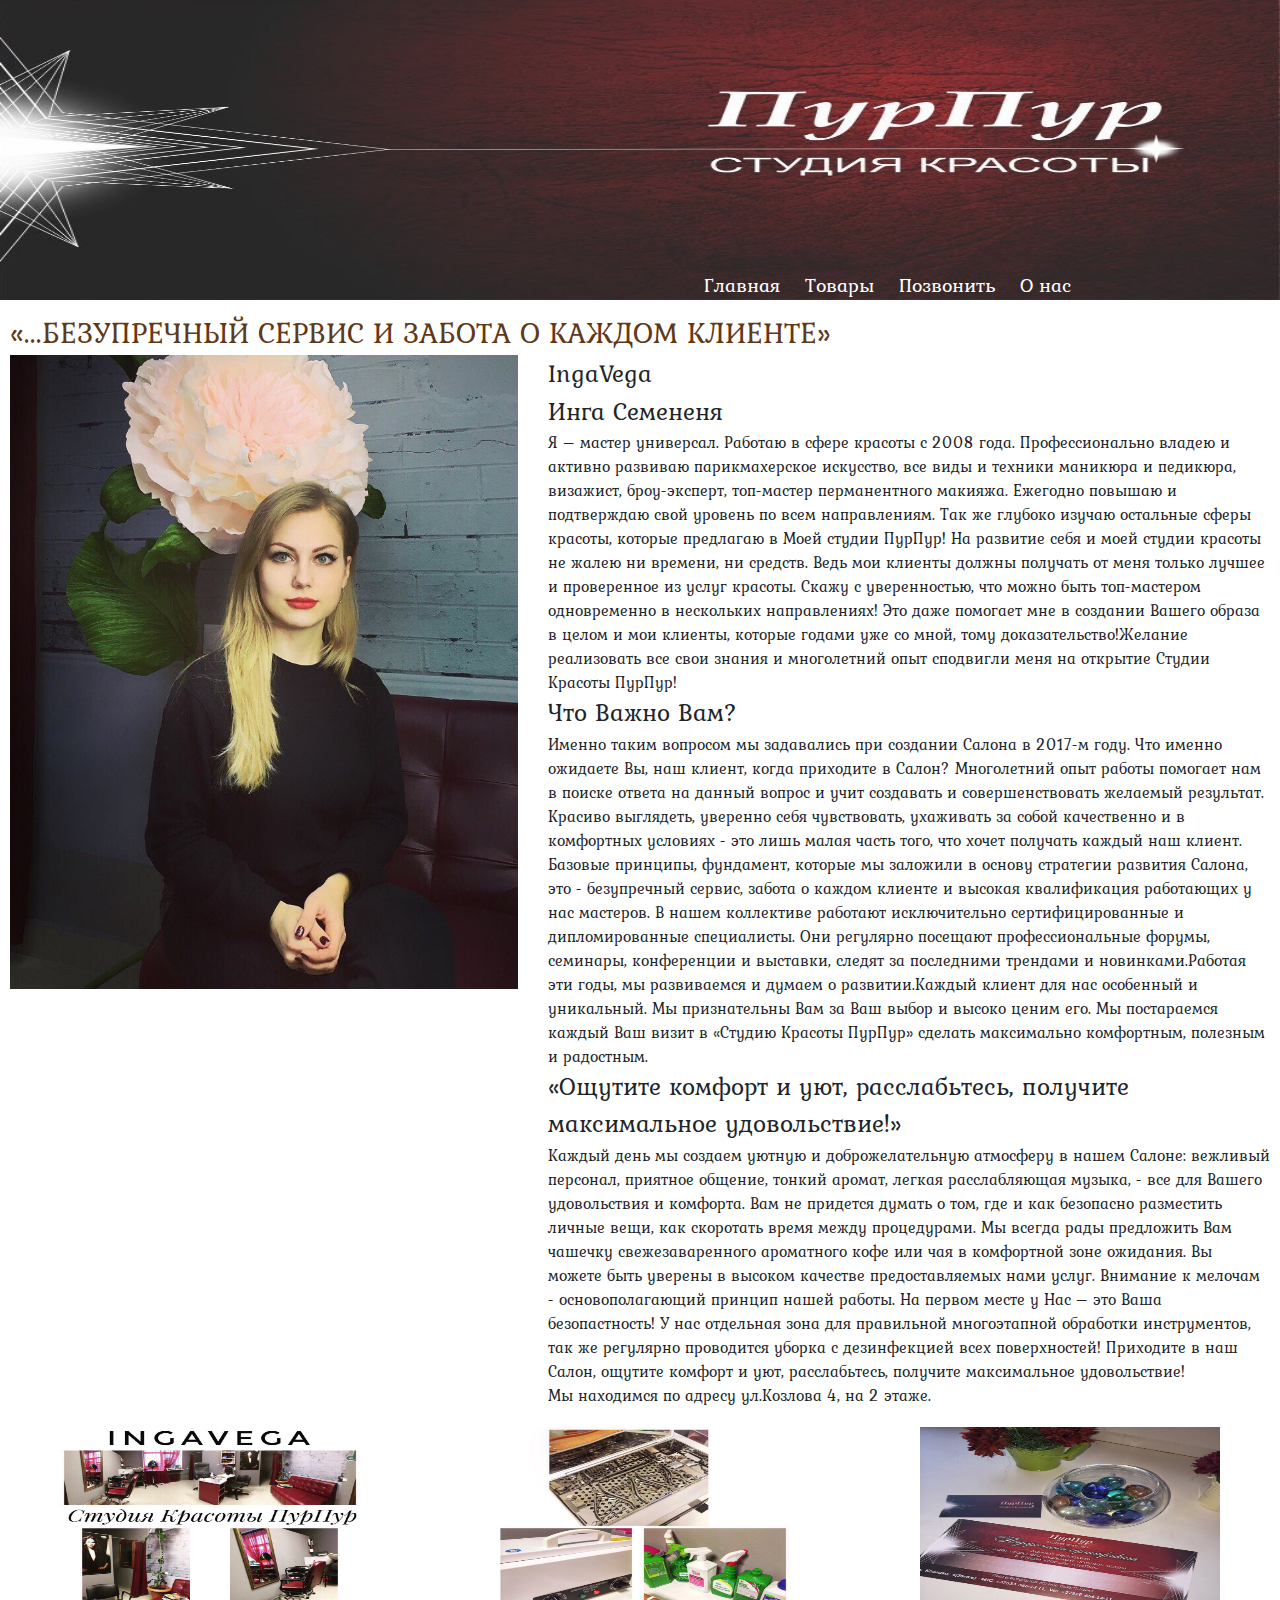
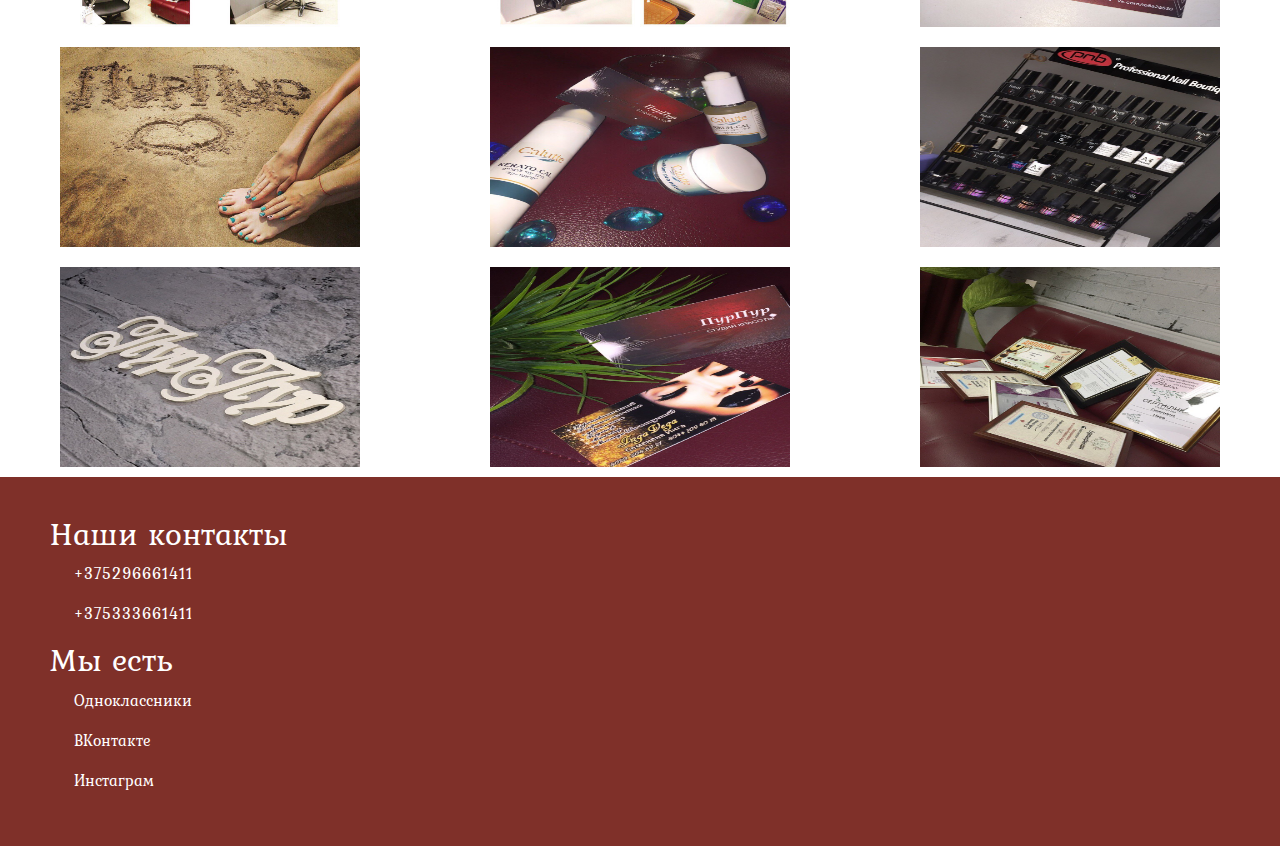
<file: about_us.html>
<!DOCTYPE html>
<html lang="en">
<head>
    <meta charset="UTF-8">
    <title>О нас</title>
    <link rel = "stylesheet" href="css/bootstrap.min.css">
    <link rel="stylesheet" href="css/style.css" type="text/css">
    <script src="https://code.jquery.com/jquery-3.3.1.min.js" integrity="sha256-FgpCb/KJQlLNfOu91ta32o/NMZxltwRo8QtmkMRdAu8=" crossorigin="anonymous"></script>
    <script src="js/phone.js"></script>
</head>
<body>
     <dialog class="phones">
        <span class="phone">+375296661411</span>
        <img src="IMG/iconmonstr-x-mark-circle-thin-16.png" class="close_phones"><br>
        <span class="phone">+375333661411</span>
    </dialog>
    <header>
        <nav>
            <ul>
                <li><a href="index.html">Главная</a></li>
                <li><a href="goods.html">Товары</a></li>
                <li class = "call">Позвонить</li>
                <li><a href="about_us.html" >О нас</a> </li>
            </ul>
        </nav>
        <img src="IMG/sxv8Q9i2LnU.jpg" width="100%" height="300">
    </header>
    <article>
        <div class="content">
            <div class="row">
                <div class="col-md-12"><span class="h_article">«...БЕЗУПРЕЧНЫЙ СЕРВИС И ЗАБОТА О КАЖДОМ КЛИЕНТЕ»</span></div>
                <div class="col-md-5"><img src="IMG/3ZbZRoCD1q0.jpg" class="img_about_us"></div>
                <div class="col-md-7">
                    <span class="h_description">IngaVega</span><br>
                    <span class="h_description">Инга Семененя</span><br>
                    <span class = "description">Я – мастер универсал.
                         Работаю в сфере красоты с 2008 года. Профессионально владею
                          и активно развиваю парикмахерское искусство, все виды и техники
                           маникюра и педикюра, визажист, броу-эксперт, топ-мастер 
                           перманентного макияжа. Ежегодно повышаю и подтверждаю свой 
                           уровень по всем направлениям. Так же глубоко изучаю 
                           остальные сферы красоты, которые предлагаю в Моей студии 
                           ПурПур! На развитие себя и моей студии красоты не жалею ни 
                           времени, ни средств. Ведь мои клиенты должны получать от меня 
                           только лучшее и проверенное из услуг красоты. Скажу с уверенностью, 
                           что можно быть топ-мастером одновременно в нескольких направлениях! 
                           Это даже помогает мне в создании Вашего образа в целом и мои клиенты, 
                           которые годами уже со мной, тому доказательство!Желание реализовать все 
                           свои знания и многолетний опыт сподвигли меня на открытие Студии Красоты 
                           ПурПур!</span><br>
                    <span class="h_description">Что Важно Вам?</span><br>
                    <span class = "description">Именно таким вопросом мы задавались при 
                        создании Салона в 2017-м году. Что именно ожидаете Вы, наш клиент, 
                        когда приходите в Салон? Многолетний опыт работы помогает нам в 
                        поиске ответа на данный вопрос и учит создавать и совершенствовать 
                        желаемый результат. Красиво выглядеть, уверенно себя чувствовать, 
                        ухаживать за собой качественно и в комфортных условиях - это лишь 
                        малая часть того, что хочет получать каждый наш клиент. Базовые 
                        принципы, фундамент, которые мы заложили в основу стратегии развития 
                        Caлона, это - безупречный сервис, забота о каждом клиенте и высокая 
                        квалификация работающих у нас мастеров. В нашем коллективе работают 
                        исключительно сертифицированные и дипломированные специалисты. Они 
                        регулярно посещают профессиональные форумы, семинары, конференции и 
                        выставки, следят за последними трендами и новинками.Работая эти годы, 
                        мы развиваемся и думаем о развитии.Каждый клиент для нас особенный и 
                        уникальный. Мы признательны Вам за Ваш выбор и высоко ценим его. Мы 
                        постараемся каждый Ваш визит в «Студию Красоты ПурПур» сделать 
                        максимально комфортным, полезным и радостным.</span><br>
                    <span class="h_description">«Ощутите комфорт и уют, расслабьтесь, 
                        получите максимальное удовольствие!»</span><br> 
                    <span class="description">Каждый день мы создаем уютную и доброжелательную 
                        атмосферу в нашем Салоне: вежливый персонал, приятное общение, тонкий 
                        аромат, легкая расслабляющая музыка, - все для Вашего удовольствия и 
                        комфорта. Вам не придется думать о том, где и как безопасно разместить 
                        личные вещи, как скоротать время между процедурами. Мы всегда рады 
                        предложить Вам чашечку свежезаваренного ароматного кофе или чая в 
                        комфортной зоне ожидания. Вы можете быть уверены в высоком качестве 
                        предоставляемых нами услуг. Внимание к мелочам - основополагающий 
                        принцип нашей работы. На первом месте у Нас – это Ваша безопастность! 
                        У нас отдельная зона для правильной многоэтапной обработки инструментов, 
                        так же регулярно проводится уборка с дезинфекцией всех поверхностей!
                        Приходите в наш Салон, ощутите комфорт и уют, расслабьтесь, получите 
                        максимальное удовольствие!<br>
                        Мы находимся по адресу ул.Козлова 4, на 2 этаже.</span> 
                </div>
                <div class="col-md-4 photos_salon">
                        <img src="IMG/xBf9eO0WNyI.jpg" class="photos_salon_img" onclick="plus_picture(0,1,2)">
                    </div>
                    <div class="col-md-4 photos_salon">
                        <img src="IMG/9fpKX1VyPtM.jpg" class="photos_salon_img" onclick="plus_picture(1,0,2)">
                    </div>
                    <div class="col-md-4 photos_salon">
                        <img src="IMG/iconmonstr-x-mark-4-24.png" id="icon_close" width="40" onclick="close_picture1_3()">
                        <img src="IMG/cDVfwtlZmzQ.jpg" class="photos_salon_img" onclick="plus_picture(2,0,1)">
                    </div>
                    <div class="col-md-4 photos_salon">
                        <img src="IMG/SWKqINit-TE.jpg" class="photos_salon_img" onclick="plus_picture(3,4,5)">
                    </div>
                    <div class="col-md-4 photos_salon">
                        <img src="IMG/Ua6OCMArOZA.jpg" class="photos_salon_img" onclick="plus_picture(4,3,5)">
                    </div>
                    <div class="col-md-4 photos_salon">
                        <img src="IMG/iconmonstr-x-mark-4-24.png" id="icon_close_1" width="40" onclick="close_picture4_6()">
                        <img src="IMG/GZzhtzGImGY.jpg" class="photos_salon_img" onclick="plus_picture(5,4,3)">
                    </div>
                    <div class="col-md-4 photos_salon">
                        <img src="IMG/ujDnBs9vMqw.jpg" class="photos_salon_img" onclick="plus_picture(6,7,8)">
                    </div>
                    <div class="col-md-4 photos_salon">
                        <img src="IMG/g5w5CbiVrZY.jpg" class="photos_salon_img" onclick="plus_picture(7,6,8)">
                    </div>
                    <div class="col-md-4 photos_salon">
                        <img src="IMG/iconmonstr-x-mark-4-24.png" id="icon_close_2" width="40" onclick="close_picture7_9()">
                        <img src="IMG/NfczN8k6LD8.jpg" class="photos_salon_img" onclick="plus_picture(8,7,6)">
                    </div>
            </div>
        </div>
    </article>
    <div class="contacts">
            <h2 class="our_contacts">Наши контакты</h2>
                <p class="ots">+375296661411</p>
                <p class="ots">+375333661411</p>
            <h2 class="our_contacts">Мы есть</h2>
                <p class="ots"><a href="https://m.ok.ru/profile/570830698087/statuses/65706974301031" target="black">Одноклассники</a></p>
                <p class="ots"><a href="http://vk.com/club118785770" target="black">ВКонтакте</a></p>
                <p class="ots"><a href="https://www.instagram.com/inga_semenenya/" target="black">Инстаграм</a></p>
    </div>
    <script src="js/photos.js"></script>
</body>
</html>
</file>
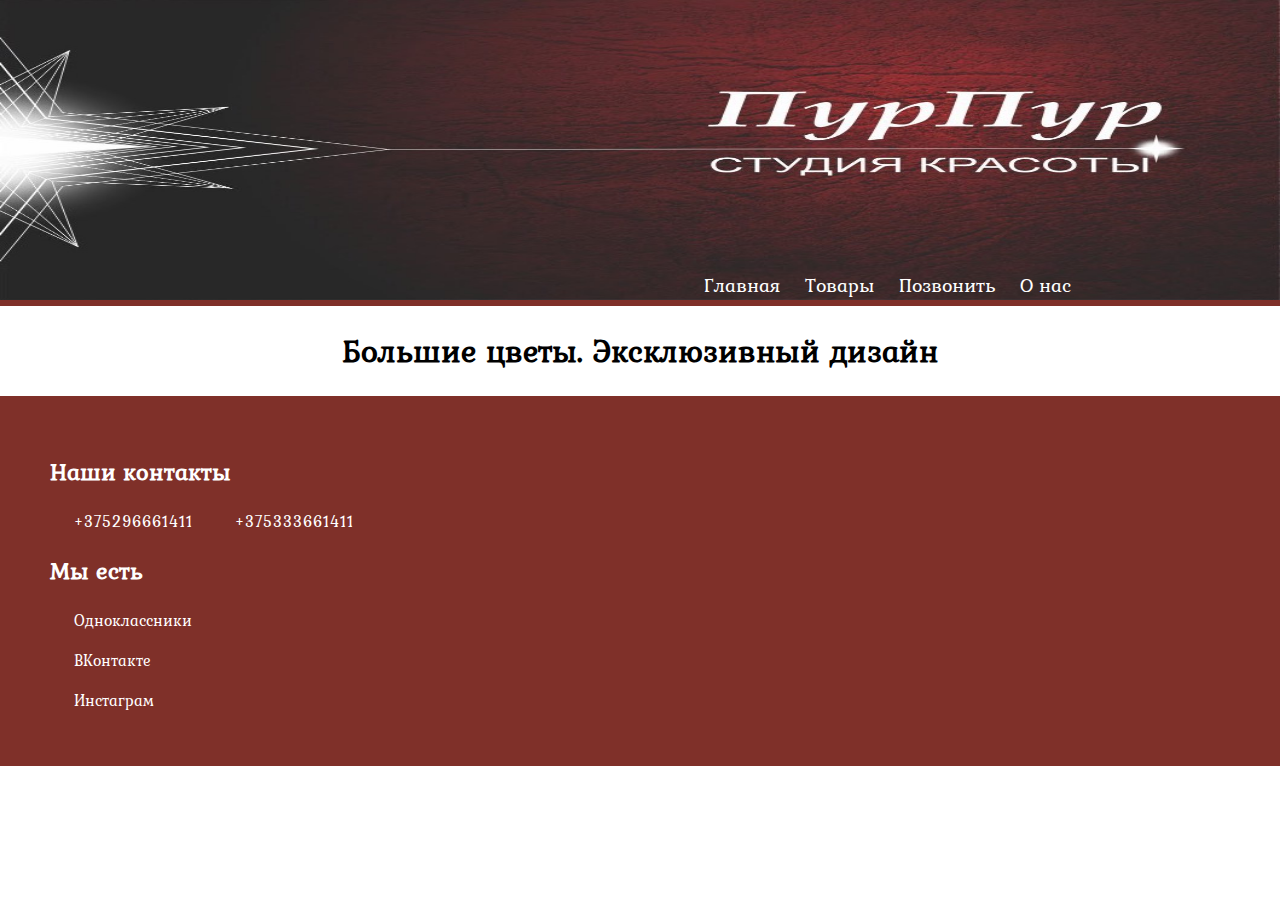
<file: goods.html>
<!DOCTYPE html>
<html lang="en">
<head>
    <meta charset="UTF-8">
    <title>Товары</title>
    <link rel="stylesheet" href="css/style.css" type="text/css">
    <script src="https://code.jquery.com/jquery-3.3.1.min.js" integrity="sha256-FgpCb/KJQlLNfOu91ta32o/NMZxltwRo8QtmkMRdAu8=" crossorigin="anonymous"></script>
    <script src="js/phone.js"></script>
</head>
<body>
     <dialog class="phones">
        <span class="phone">+375296661411</span>
        <img src="IMG/iconmonstr-x-mark-circle-thin-16.png" class="close_phones"><br>
        <span class="phone">+375333661411</span>
    </dialog>
    <header>
        <nav>
            <ul>
                <li><a href="index.html">Главная</a></li>
                <li><a href="goods.html">Товары</a></li>
                <li class = "call">Позвонить</li>
                <li><a href="about_us.html" >О нас</a> </li>
            </ul>
        </nav>
        <img src="IMG/sxv8Q9i2LnU.jpg" width="100%" height="300">
    </header>
    <!-- TODO услуги -->
    <!-- TODO подвал -->
    <div class="goods_type_1">
        <h1 class="location">Большие цветы. Эксклюзивный дизайн</h1>
        

    </div>
    <div class="contacts">
            <h2 class="our_contacts">Наши контакты</h2>
                <tel href="+375296661411" class="ots">+375296661411</tel>
                <tel href="+375333661411" class="ots">+375333661411</tel>
            <h2 class="our_contacts">Мы есть</h2>
                <p class="ots"><a href="https://m.ok.ru/profile/570830698087/statuses/65706974301031" target="black">Одноклассники</a></p>
                <p class="ots"><a href="http://vk.com/club118785770" target="black">ВКонтакте</a></p>
                <p class="ots"><a href="https://www.instagram.com/inga_semenenya/" target="black">Инстаграм</a></p>
    </div>
</body>
</html>
</file>
<file: css/style.css>
@import url('https://fonts.googleapis.com/css?family=Kurale');

html, body{
    padding: 0;
    margin: 0;
	font-family: 'Kurale', serif;
}
header{
    background-color: #7f3029;
    color: white;
    text-align: center;
}
nav{
	position: absolute;
	top: 30%;
	left: 55%;
}
nav li{
    display: inline;
	font-size: 20px;
	padding-right: 20px;

}
a{
    text-decoration:none;
    color:white;

}
.all{
    margin-top: 2%;
}
nav table{
    margin: auto;
}
nav ul{
    padding: 0;
    margin: 0;
}
nav img{
    margin-left: 70px;
    margin-right: 70px;
}
#slider { /*положение слайдера*/
    position: relative;
	text-align: center;
}

#slider{ /*центровка слайдера*/
	margin: 0 auto;
}

#slides article{ /*все изображения справа друг от доруга*/
	width: 20%;
	float: left;
}

#slides .image{ /*устанавливает общий размер блока с изображениями*/
	width: 500%;
	line-height: 0;
}

#overflow{ /*сркывает все, что находится за пределами этого блока*/
	width: 100%;
	overflow: hidden;
}

article img{ /*размер изображений слайдера*/
	width: 100%;
}

#desktop:checked ~ #slider{ /*размер всего слайдера*/ /*максимальнная длинна*/
}

/*настройка переключения и положения для левой стрелки*/
/*если свич1-5 активны, то идет обращение к лейблу из блока с id контролс*/
#switch1:checked ~ #controls label:nth-child(5), 
#switch2:checked ~ #controls label:nth-child(1),
#switch3:checked ~ #controls label:nth-child(2),
#switch4:checked ~ #controls label:nth-child(3),
#switch5:checked ~ #controls label:nth-child(4){
	background: url('prev.png') no-repeat; /*заливка фона картинкой без повторений*/
	float: left;
	margin: 0 0 0 -84px; /*сдвиг влево*/
	display: block;
	height: 68px;
	width: 68px;
}

/*настройка переключения и положения для правой стрелки*/
#switch1:checked ~ #controls label:nth-child(2), 
#switch2:checked ~ #controls label:nth-child(3),
#switch3:checked ~ #controls label:nth-child(4),
#switch4:checked ~ #controls label:nth-child(5),
#switch5:checked ~ #controls label:nth-child(1){
	background: url('next.png') no-repeat; /*заливка фона картинкой без повторений*/
	float: right;
	margin: 0 -84px 0 0; /*сдвиг вправо*/
	display: block;
	height: 68px;
	width: 68px;
}

label, a{ /*при наведении на стрелки или переключатели - курсор изменится*/
	cursor: pointer;
}

.all input{ /*скрывает стандартные инпуты (чекбоксы) на странице*/
	display: none;
}

/*позиция изображения при активации переключателя*/
#switch1:checked ~ #slides .image{
	margin-left: 0;
}

#switch2:checked ~ #slides .image{
	margin-left: -100%;
}

#switch3:checked ~ #slides .image{
	margin-left: -200%;
}

#switch4:checked ~ #slides .image{
	margin-left: -300%;
}

#switch5:checked ~ #slides .image{
	margin-left: -400%;
}

#controls{ /*положение блока всех управляющих элементов*/
	margin: -26% 0 0 0;
	width: 100%;
	height: 50px;
}

#active label{ /*стиль отдельного переключателя*/
	border-radius: 10px; /*скругление углов*/
	display: inline-block; /*расположение в строку*/
	width: 15px;
	height: 15px;
	background: #bbb;
}

#active{ /*расположение блока с переключателями*/
	margin: 23% 0 0;
	text-align: center;
}

#active label:hover{ /*поведение чекбокса при наведении*/
	background: #76c8ff;
	border-color: #777 !important; /*выполнение в любом случае*/
}

/*цвет активного лейбла при активации чекбокса*/
#switch1:checked ~ #active label:nth-child(1),
#switch2:checked ~ #active label:nth-child(2),
#switch3:checked ~ #active label:nth-child(3),
#switch4:checked ~ #active label:nth-child(4),
#switch5:checked ~ #active label:nth-child(5){
	background: #18a3dd;
	border-color: #18a3dd !important;
}

#slides .image{ /*анимация пролистывания изображений*/
	transition: all 800ms cubic-bezier(0.770, 0.000, 0.175, 1.000);
}

#controls label:hover{ /*прозрачность стрелок при наведении*/
	opacity: 0.6;
}

#controls label{ /*прозрачность стрелок при отводе курсора*/
	transition: opacity 0.2s ease-out;
}
.img_in_slider{
    width: 80%;
    height: 350px;
}

.ots{
    margin-left: 3%;
}

.our_contacts{
    margin-left: 1%;

}
.location{
    text-align: center;
}
.our_position{
    text-align: center;
    margin:2%;
}
.contacts{
    color:white;
    background-color:#7f3029;
    padding:3%;
}
.phones{
	display: none;
	float: left;
	position: absolute;
	background-color: white;
	padding: 15px;
	box-shadow: 0 0 10px rgba(0,0,0,0.5);
	-webkit-box-shadow: 0 0 10px rgba(0,0,0,0.5);
	font-size: 20px;
	left: 0%;
	margin: 0;
}
.call{
	cursor: pointer;
}
.services_item{
	text-align: center;
}
.images{
	width: 100%;
	overflow: hidden;
}
.services_item{
    margin-top:2%;
}
.name_services{
	position: relative;
	background-color: rgb(151, 0, 0);
	width: 300px;
	color: white;
	padding-top: 5px;
	padding-bottom: 5px;
	margin: auto;
	text-align: center;
	top: 200px;
}
.services_item:hover  img {
    box-shadow: 10px 10px 10px #FF8A80;
}
.photos_salon{
	text-align: center;
	margin-top: 20px;
}
.photos_salon_img{
	width: 300px; 
	height: 200px;
}
#icon_close{
	position: absolute;
	display: none;
	width: 10%;
	left: 45%;
	z-index: 9999;
}
#icon_close_1{
	position: absolute;
	display: none;
	left: 45%;
	width: 10%;
	z-index: 9999;
}
#icon_close_2{
	position: absolute;
	display: none;
	left: 45%;
	width: 10%;
	z-index: 9999;
}
.h_article{
	color: rgb(95, 57, 26);
	font-size: 30px;
}
article{
	padding: 10px;
}
.img_about_us{
	width: 100%;
	height: auto;
}
.h_description{
	font-size: 25px;
}
</file>
